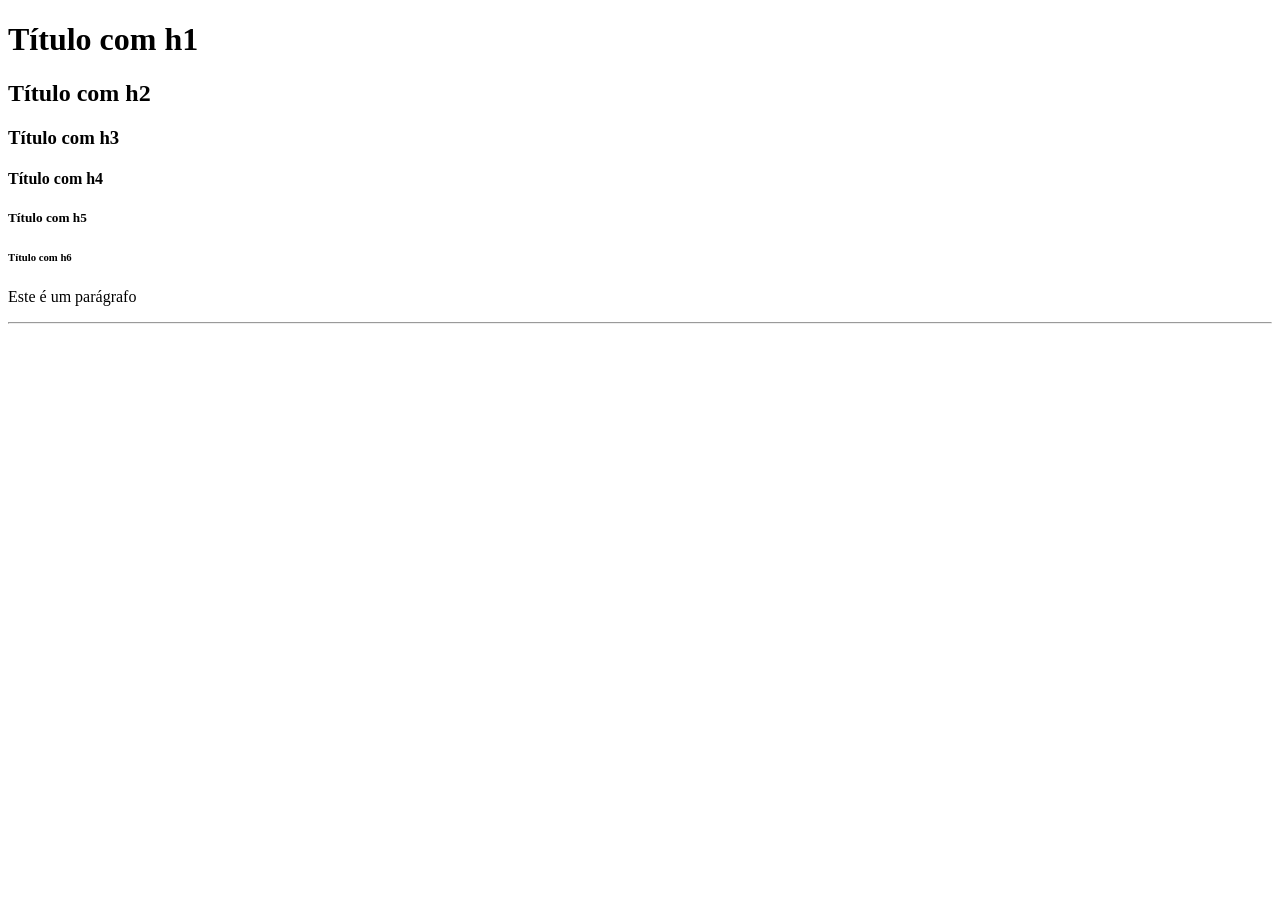
<file: index.html>
<!DOCTYPE html>
<html lang="pt-BR

">
<head>
    <meta charset="UTF-8">
    <meta name="viewport" content="width=device-width, initial-scale=1.0">
    <title>Document</title>
</head>
<body>
    <h1>Título com h1</h1>
    <h2>Título com h2</h2>
    <h3>Título com h3</h3>
    <h4>Título com h4</h4>
    <h5>Título com h5</h5>
    <h6>Título com h6</h6>
    <p>Este é um parágrafo</p>
    <!-- Este é um comentario --> 
     <hr>
</body>
</html>
</file>
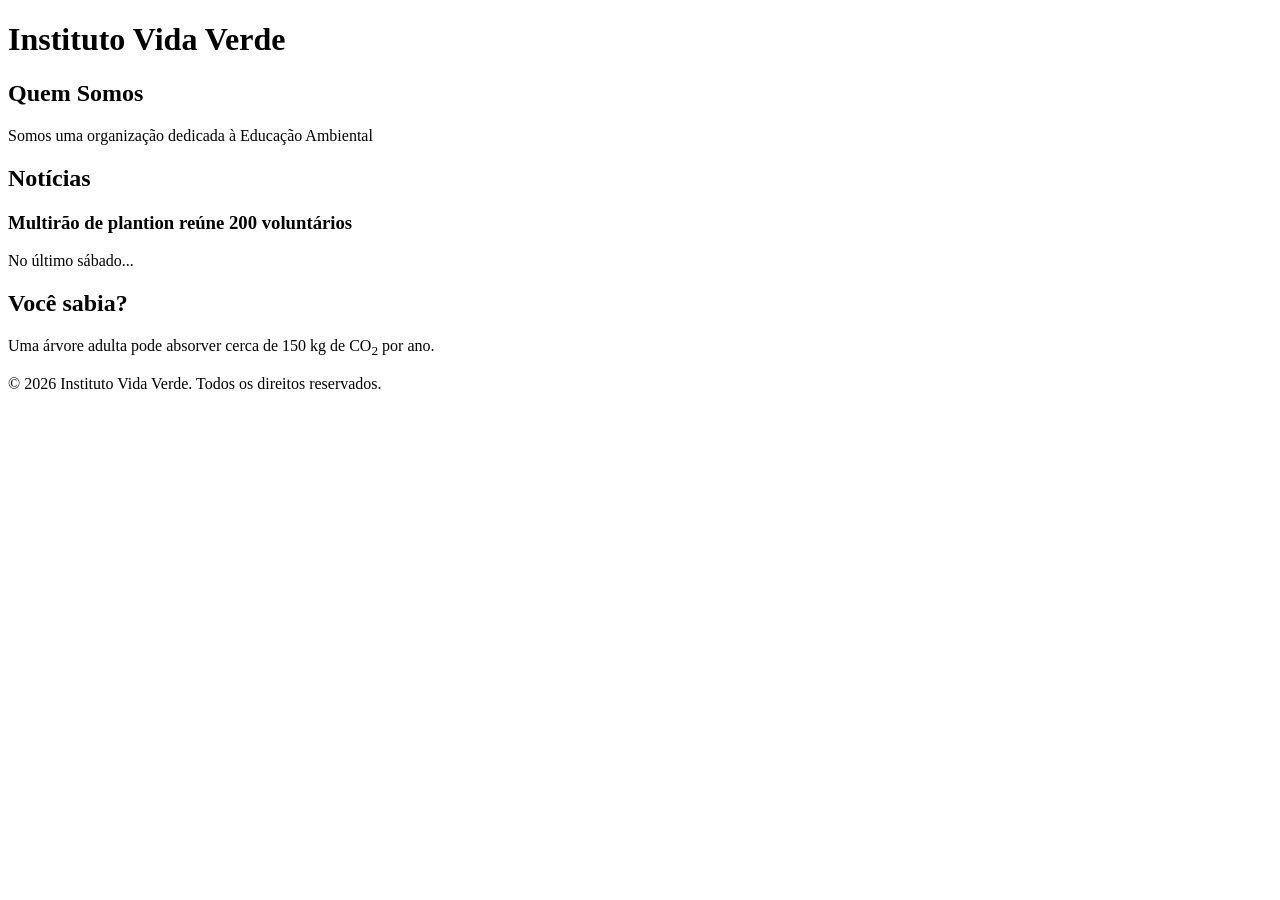
<file: index2.html>
<!DOCTYPE html>
<html lang="pt-BR">
<head>
    <meta charset="UTF-8">
    <meta name="viewport" content="width=device-width, initial-scale=1.0">
    <title>Document</title>
</head>
<body>
    <header> <!--Tag de Cabeçalho da Página-->
        <h1>Instituto Vida Verde</h1>
        <nav></nav> <!--Bloco de Links de Navegação-->
    </header>
    <main> <!--Conteúdo Principal da Página-->
        <section>
            <h2>Quem Somos</h2>
            <p>Somos uma organização dedicada à Educação Ambiental</p>
        </section>
        </section>
        <h2>Notícias</h2>
        <article>
            <h3>Multirão de plantion reúne 
                200 voluntários</h3>
                <p>No último sábado...</p>
            </article>
        </section>
        <aside> <!--Conteúdo Complementar-->
            <h2>Você sabia?</h2>
            <p>Uma árvore adulta pode absorver cerca de 150 kg de CO<sub>2</sub> por ano.
            </p>
            <footer>
                <p>&copy; 2026 Instituto Vida Verde. Todos os direitos reservados.
                </p>
            </footer>
    </main>
</body>
</html>
</file>
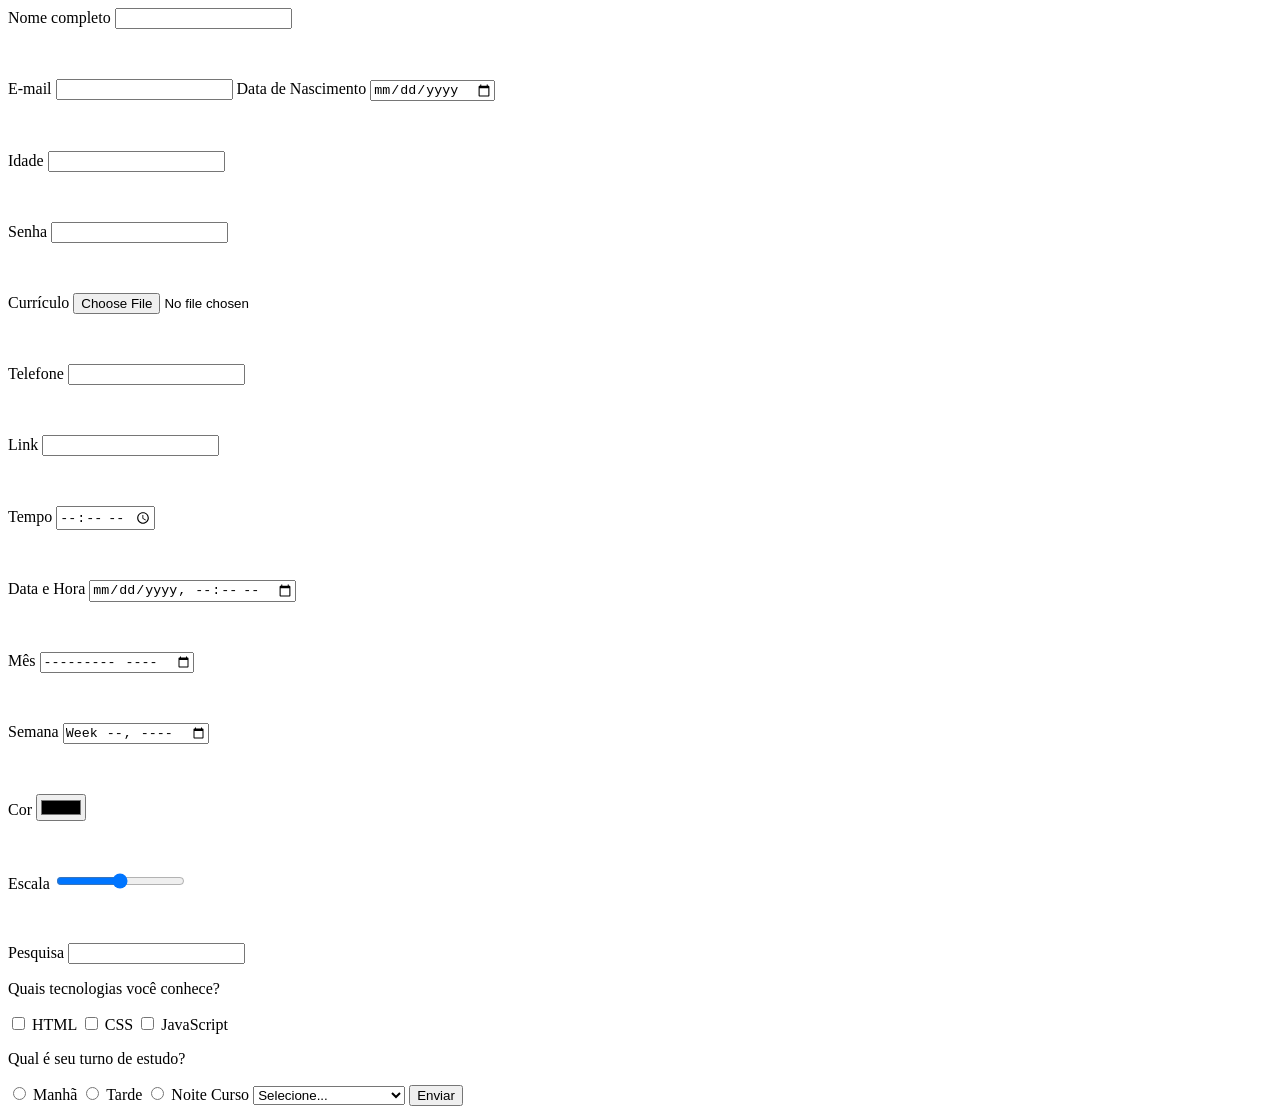
<file: index6.html>
<!DOCTYPE html>
<html lang="pt-BR">
<head>
    <meta charset="UTF-8">
    <meta name="viewport" content="width=device-width, initial-scale=1.0">
    <title>Formulários</title>
</head>
<body>
    <form action="index5.html" method="post">
        <label for="nomeCompleto">Nome completo</label>
        <input type="text" id="nomeCompleto" name="nomeCompleto">
        <p>&nbsp;</p>

        <label>
            E-mail
            <input type="email" name="emailDoUsuario">
        </label>
        <label for="dataNascimento">Data de Nascimento</label>
        <input type="date" id="dataNascimento" name="dataNascimento">
        <p>&nbsp;</p>

        <label for="idade">Idade</label>
        <input type="number" id="idade" name="idade">
        <p>&nbsp;</p>

        <label for="senha">Senha</label>
        <input type="password" id="senha" name="senha">
        <p>&nbsp;</p>

        <label for="curriculo">Currículo</label>
        <input type="file" id="curriculo" name=",curriculo"
            accept=".pdf">
            <p>&nbsp;</p>

         <label for="telefone">Telefone</label>
         <input type="tel" id="telefone" name="telefone">
         <p>&nbsp;</p>

         <label for="link">Link</label>
         <input type="url" id="link" name="link">
         <p>&nbsp;</p>

         <label for="tempo">Tempo</label>
         <input type="time" id="tempo" name="tempo">
         <p>&nbsp;</p>

         <label for="dataHora">Data e Hora</label>
         <input type="datetime-local" id="dataHora" name="dataHora">
         <p>&nbsp;</p>

         <label for="mes">Mês</label>
         <input type="month" id="mes" name="mes">
         <p>&nbsp;</p>

         <label for="semana">Semana</label>
         <input type="week" id="semana" name="semana">
         <p>&nbsp;</p>

         <label for="cor">Cor</label>
         <input type="color" id="cor" name="cor">
         <p>&nbsp;</p>

         <label for="escala">Escala</label>
         <input type="range" id="escala" name="escala">
         <p>&nbsp;</p>
        
         <label for="pesquisa">Pesquisa</label>
         <input type="search" id="pesquisa" name="pesquisa">
         
         <!--Checkbox-->
         <p>Quais tecnologias você conhece?</p>
         <label>
            <input type="checkbox" name="tecnologia" value="html">
            HTML
         </label>
         <label>
            <input type="checkbox" name="tecnologia" value="css">
            CSS
         </label>
         <label>
            <input type="checkbox" name="tecnologia" value="js">
            JavaScript
         </label>
         <p>Qual é seu turno de estudo?</p>
         <label>
            <input type="radio" name="turno" value="manha">
            Manhã
         </label>
         <label>
            <input type="radio" name="turno" value="tarde">
            Tarde
         </label>
         <label>
            <input type="radio" name="turno" value="noite">
            Noite
         </label>

         <label for="curso">Curso</label>
         <select id="curso" name="curso">
            <option value="">Selecione...</option>
            <option value="informatica">Informática</option>
            <optgroup label="Gestão">
                <option value="adm">Administração</option>
                <option value="contabeis">Ciências Contabeis</option>
            </optgroup>
         </select>
         <label for="cidade"></label>
         <input- list="cidades" id="cidade" name="cidade">
         <datalist id="cidades">
            <option value="Chapecó">
            <option value="Joinville">
            <option value="Florianópolis">
         </datalist>

        <button type="submit">Enviar</button>
    </form>
</body>
</html>
</file>
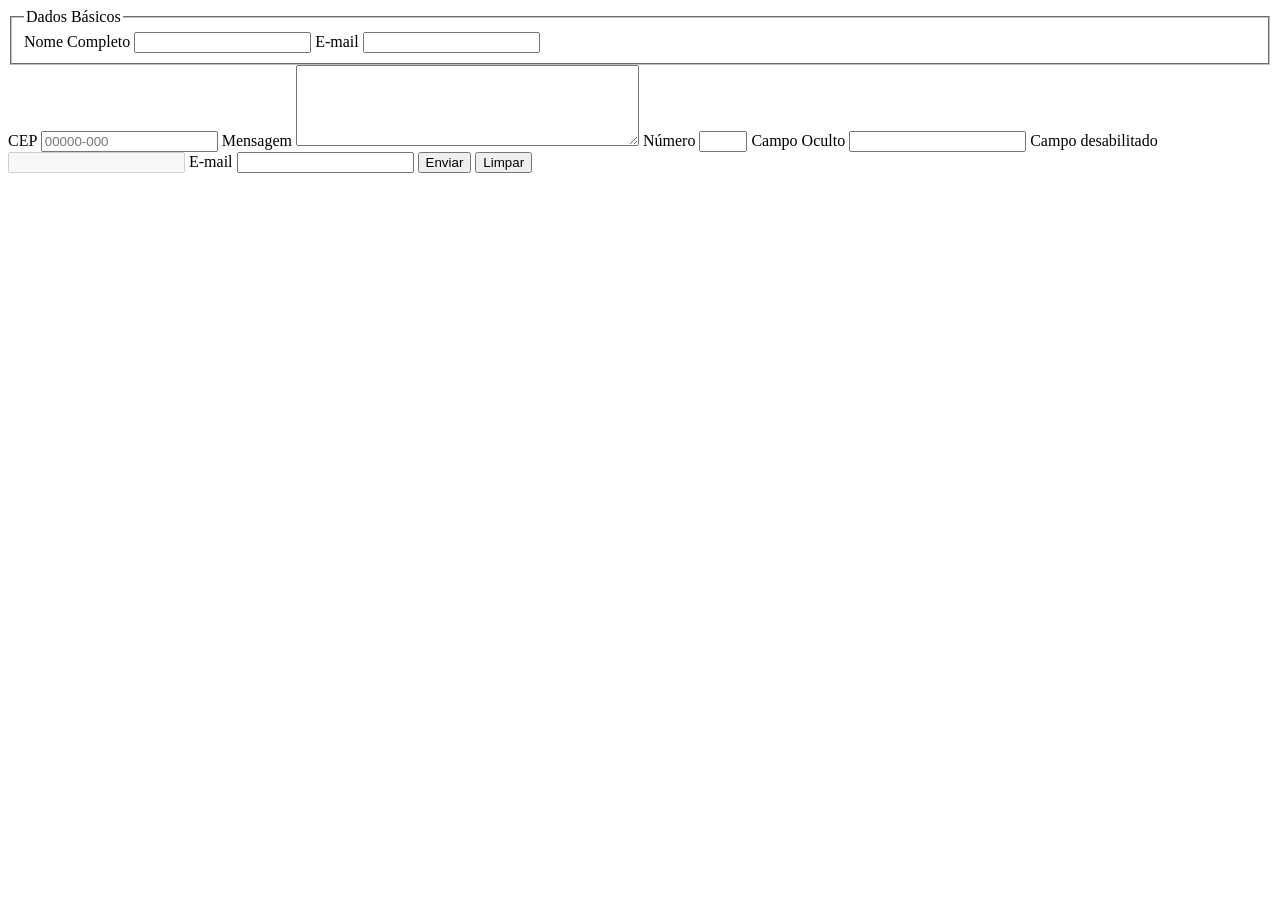
<file: index7.html>
<!DOCTYPE html>
<html lang="pt-BR">
<head>
    <meta charset="UTF-8">
    <meta name="viewport" content="width=device-width, initial-scale=1.0">
    <title>Formulários</title>
</head>
<body>
    <form>
    <fieldset>
        <legend>Dados Básicos</legend>
        <label for="nomeCompleto">Nome Completo</label>
        <input type="text" id="nomeCompleto" name="nomeCompleto">
        <label for="email">E-mail</label>
        <input type="email" id="email" name="email">
    </fieldset>
    <label for="cep">CEP</label>
    <input type="text" id="cep" name="cep"
        pattern="[0-9]{5}-[0-9]{3}"
        placeholder="00000-000"
        title="Formato: 00000-000"
        required>
        <label for="mensagem">Mensagem</label>
        <textarea id="mensagem" name="mensagem" rows="5" cols="40"
            minlength="3" maxlength="500"></textarea>
        <label for="numero">Número</label>
        <input type="number" id="numero" name="numero" min="1" max="10">
        <label for="campoOculto">Campo Oculto</label>
        <input type="text" id="campoOculto" name="campoOculto" readonly>
        <label for="desabilitado">Campo desabilitado</label>
        <input type="text" id="desabilitado" name="desabilitado" disabled>
        <label for="email">E-mail</label>
        <input type="email" id="email" name="email" autocomplete="email">
              
    <button type="submit">Enviar</button>
    <button type="reset">Limpar</button>
   </form>
</body>
</html>
</file>
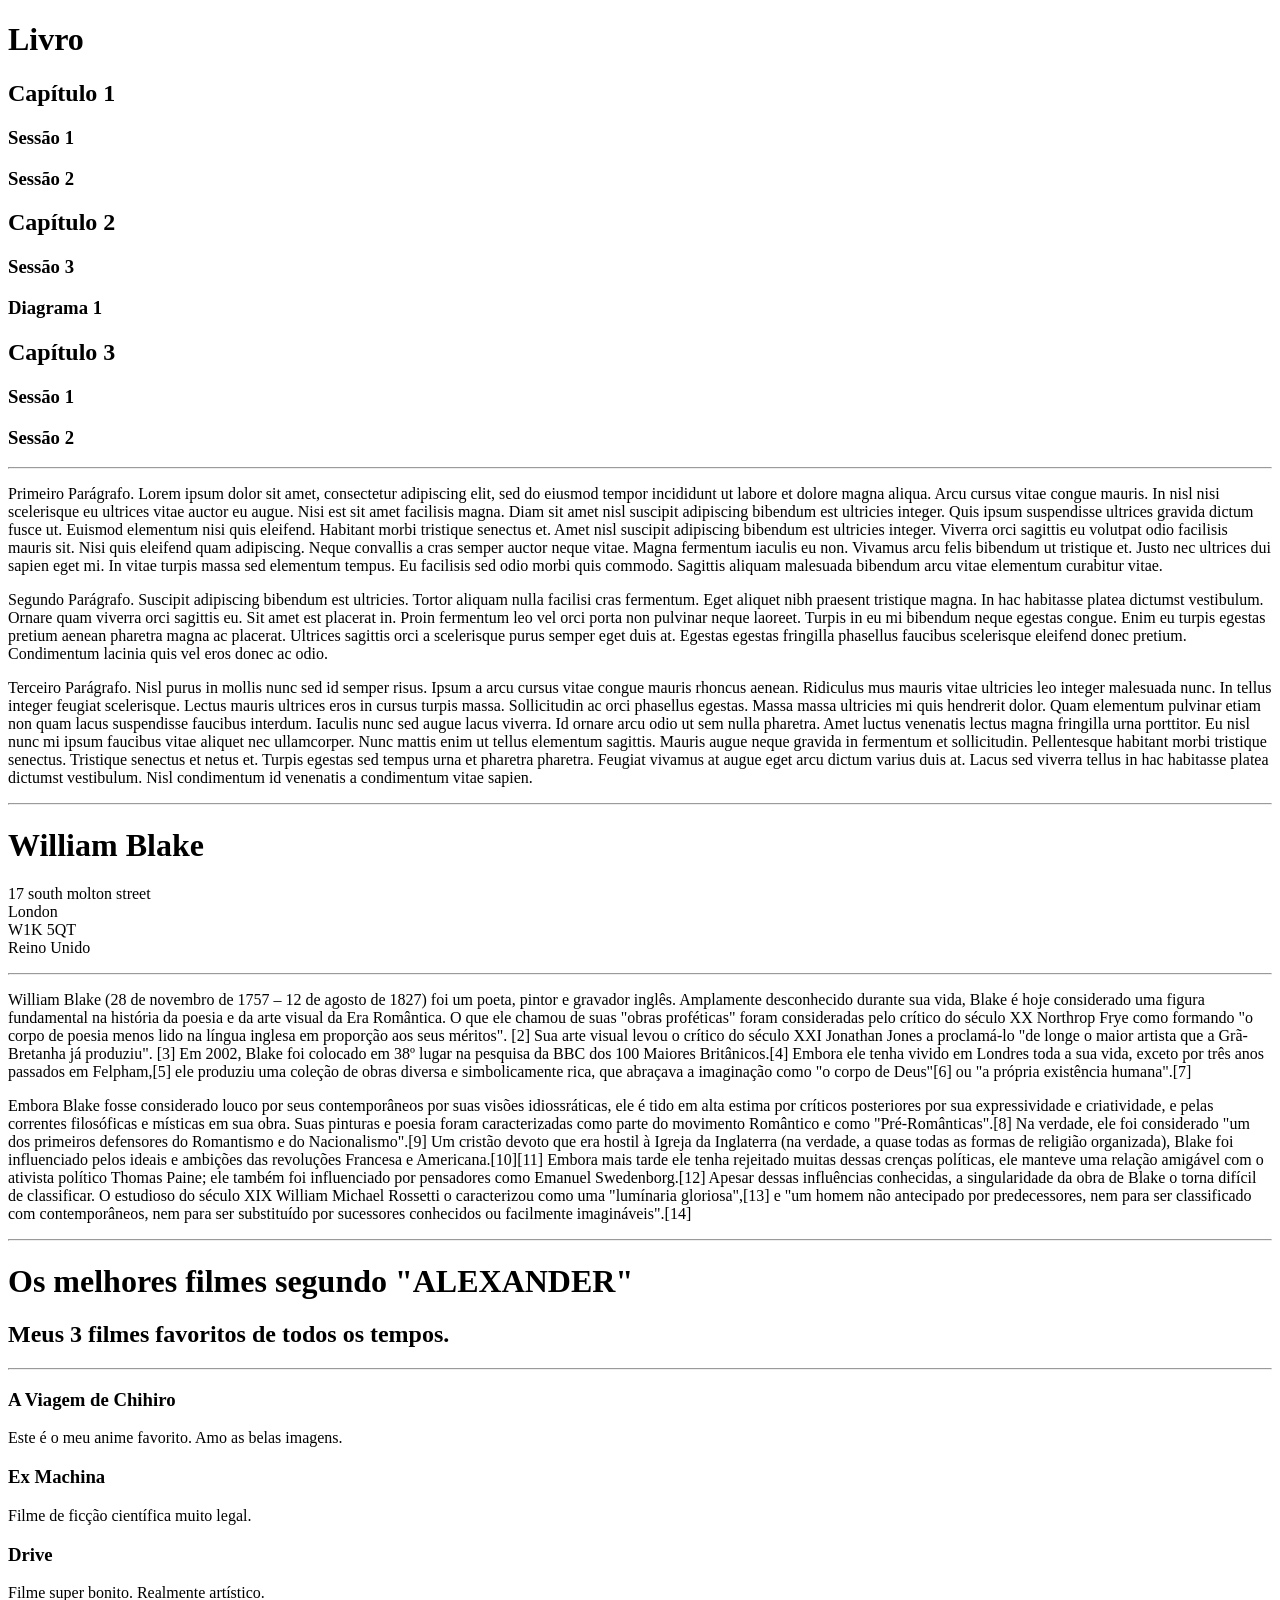
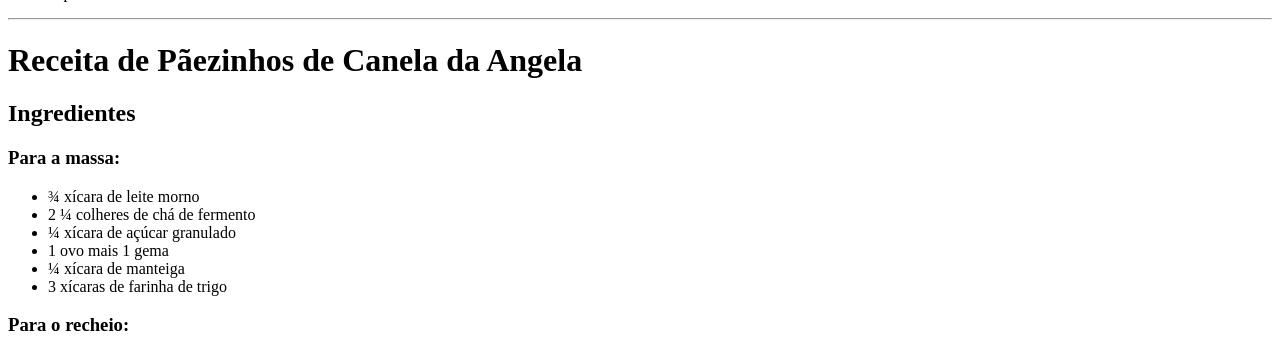
<file: indexExercicios.html>
<!DOCTYPE html>
<html lang="pt-BR">
<head>
    <meta charset="UTF-8">
    <meta name="viewport" content="width=device-width, initial-scale=1.0">
    <title>Exercícios</title>
</head>
<body>
   <h1>Livro</h1> 
   <h2>Capítulo 1</h2>
   <h3>Sessão 1</h3>
   <h3>Sessão 2</h3>
   <h2>Capítulo 2</h2>
   <h3>Sessão 3</h3>
   <h3>Diagrama 1</h3>
   <h2>Capítulo 3</h2>
   <h3>Sessão 1</h3>
   <h3>Sessão 2</h3>

   <hr>

<p> Primeiro Parágrafo. Lorem ipsum dolor sit amet, consectetur adipiscing elit, sed do eiusmod tempor incididunt ut labore et dolore magna
aliqua. Arcu cursus vitae congue mauris. In nisl nisi scelerisque eu ultrices vitae auctor eu augue. Nisi est sit amet
facilisis magna. Diam sit amet nisl suscipit adipiscing bibendum est ultricies integer. Quis ipsum suspendisse ultrices
gravida dictum fusce ut. Euismod elementum nisi quis eleifend. Habitant morbi tristique senectus et. Amet nisl suscipit
adipiscing bibendum est ultricies integer. Viverra orci sagittis eu volutpat odio facilisis mauris sit. Nisi quis
eleifend quam adipiscing. Neque convallis a cras semper auctor neque vitae. Magna fermentum iaculis eu non. Vivamus arcu
felis bibendum ut tristique et. Justo nec ultrices dui sapien eget mi. In vitae turpis massa sed elementum tempus. Eu
facilisis sed odio morbi quis commodo. Sagittis aliquam malesuada bibendum arcu vitae elementum curabitur vitae.</p>
<p>Segundo Parágrafo. Suscipit adipiscing bibendum est ultricies. Tortor aliquam nulla facilisi cras fermentum. Eget aliquet nibh praesent
tristique magna. In hac habitasse platea dictumst vestibulum. Ornare quam viverra orci sagittis eu. Sit amet est
placerat in. Proin fermentum leo vel orci porta non pulvinar neque laoreet. Turpis in eu mi bibendum neque egestas
congue. Enim eu turpis egestas pretium aenean pharetra magna ac placerat. Ultrices sagittis orci a scelerisque purus
semper eget duis at. Egestas egestas fringilla phasellus faucibus scelerisque eleifend donec pretium. Condimentum
lacinia quis vel eros donec ac odio.</p>
<p>Terceiro Parágrafo. Nisl purus in mollis nunc sed id semper risus. Ipsum a arcu cursus vitae congue mauris rhoncus aenean. Ridiculus mus
mauris vitae ultricies leo integer malesuada nunc. In tellus integer feugiat scelerisque. Lectus mauris ultrices eros in
cursus turpis massa. Sollicitudin ac orci phasellus egestas. Massa massa ultricies mi quis hendrerit dolor. Quam
elementum pulvinar etiam non quam lacus suspendisse faucibus interdum. Iaculis nunc sed augue lacus viverra. Id ornare
arcu odio ut sem nulla pharetra. Amet luctus venenatis lectus magna fringilla urna porttitor. Eu nisl nunc mi ipsum
faucibus vitae aliquet nec ullamcorper. Nunc mattis enim ut tellus elementum sagittis. Mauris augue neque gravida in
fermentum et sollicitudin. Pellentesque habitant morbi tristique senectus. Tristique senectus et netus et. Turpis
egestas sed tempus urna et pharetra pharetra. Feugiat vivamus at augue eget arcu dictum varius duis at. Lacus sed
viverra tellus in hac habitasse platea dictumst vestibulum. Nisl condimentum id venenatis a condimentum vitae sapien.</p>

<hr>

<h1>William Blake</h1>
<p>17 south molton street<br>London<br>W1K 5QT<br>Reino Unido</p>
<hr>
<p>William Blake (28 de novembro de 1757 – 12 de agosto de 1827)
foi um poeta, pintor e gravador inglês. Amplamente desconhecido durante sua vida,
 Blake é hoje considerado uma figura fundamental na história da poesia e da arte visual da Era Romântica.
 O que ele chamou de suas "obras proféticas" foram consideradas pelo crítico do século XX Northrop Frye como formando "o corpo de poesia menos lido na língua inglesa em proporção aos seus méritos".
[2] Sua arte visual levou o crítico do século XXI Jonathan Jones a proclamá-lo "de longe o maior artista que a Grã-Bretanha já produziu".
[3] Em 2002, Blake foi colocado em 38º lugar na pesquisa da BBC dos 100 Maiores Britânicos.[4] Embora ele tenha vivido em Londres toda a sua vida, exceto por três anos passados
 em Felpham,[5] ele produziu uma coleção de obras diversa e simbolicamente rica, que abraçava a imaginação como "o corpo de Deus"[6] ou "a própria existência humana".[7]</p>
 <p>Embora Blake fosse considerado louco por seus contemporâneos por suas visões idiossráticas, ele é tido em alta estima por críticos posteriores por sua expressividade e criatividade, e pelas correntes filosóficas e místicas em sua obra. Suas pinturas e poesia foram 
caracterizadas como parte do movimento Romântico e como "Pré-Românticas".[8] Na verdade, ele foi considerado "um dos primeiros defensores do Romantismo e do Nacionalismo".[9] Um cristão devoto que era hostil à Igreja da Inglaterra 
(na verdade, a quase todas as formas de religião organizada), Blake foi influenciado pelos ideais e ambições das revoluções Francesa e Americana.[10][11] Embora mais tarde ele tenha rejeitado muitas dessas crenças políticas, ele manteve uma relação amigável com o ativista político Thomas Paine;
 ele também foi influenciado por pensadores como Emanuel Swedenborg.[12] Apesar dessas influências conhecidas, a singularidade da obra de Blake o torna difícil de classificar. O estudioso do século XIX William Michael Rossetti o caracterizou como uma "lumínaria gloriosa",[13] e "um homem não antecipado por 
 predecessores, nem para ser classificado com contemporâneos, nem para ser substituído por sucessores conhecidos ou facilmente imagináveis".[14]</p>

 <hr>

 <h1>Os melhores filmes segundo "ALEXANDER"</h1>
 <h2>Meus 3 filmes favoritos de todos os tempos.</h2>
 <hr>
 <h3>A Viagem de Chihiro</h3>
 <p>Este é o meu anime favorito. Amo as belas imagens.</p>
 <h3>Ex Machina</h3>
 <p>Filme de ficção científica muito legal.</p>
 <h3>Drive</h3>
 <p>Filme super bonito. Realmente artístico.</p>

 <hr>

 <h1>Receita de Pãezinhos de Canela da Angela</h1>
 <h2>Ingredientes</h2>
 <h3>Para a massa:</h3>
 <ul>
    <li>¾ xícara de leite morno</li>
    <li>2 ¼ colheres de chá de fermento</li>
    <li>¼ xícara de açúcar granulado</li>
    <li>1 ovo mais 1 gema</li>
    <li>¼ xícara de manteiga</li>
    <li>3 xícaras de farinha de trigo</li>
 </ul>
 <h3>Para o recheio:</h3>
</body>
</html>
</file>
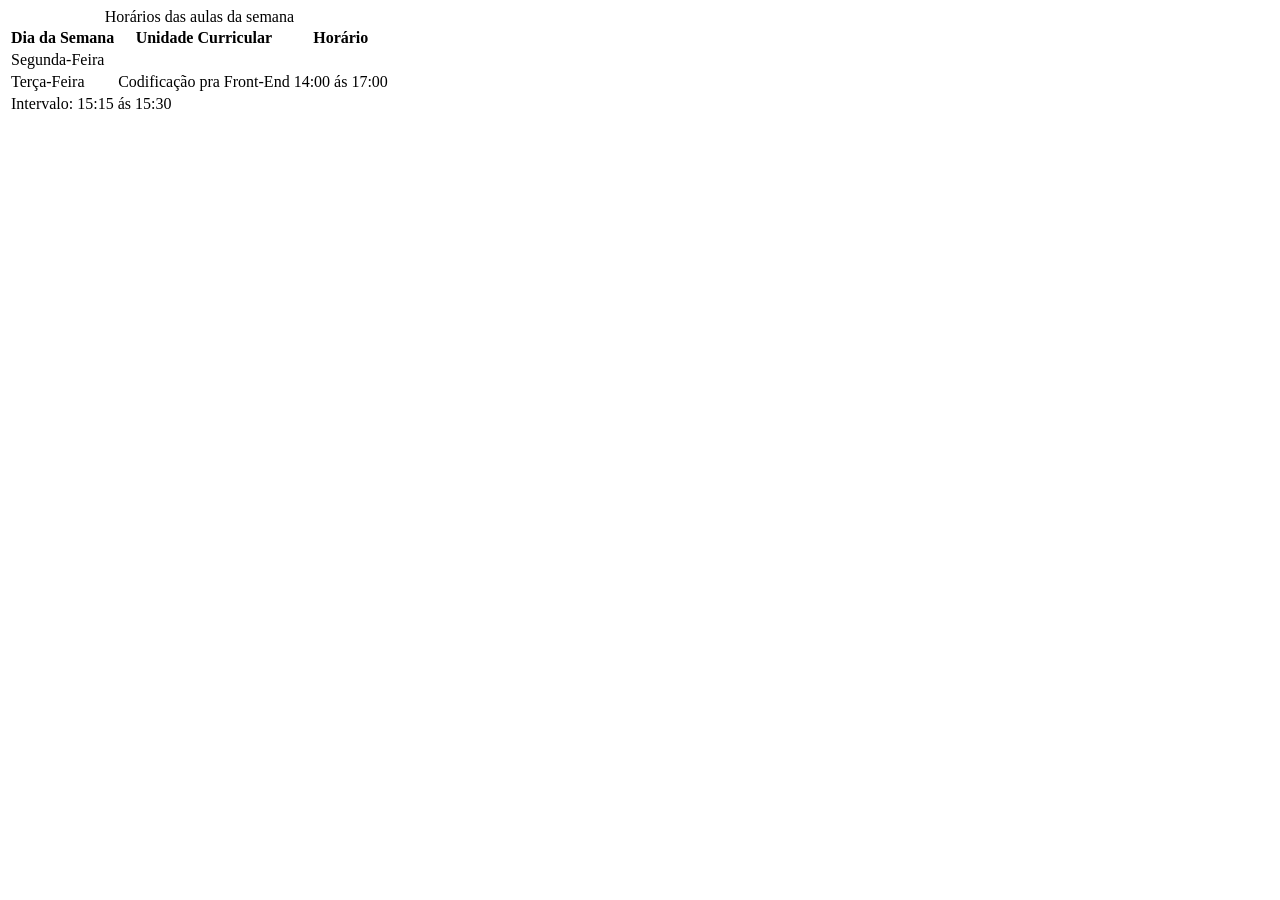
<file: modulo_html/index3.html>
<!DOCTYPE html>
<html lang="pt-BR">
<head>
    <meta charset="UTF-8">
    <meta name="viewport" content="width=device-width, initial-scale=1.0">
    <title>Tabelas</title>
</head>
<body>
    <table>
        <caption>Horários das aulas da semana</caption>
        <thead>
            <tr>
                <th scope="col">Dia da Semana</th>
                <th scope="col">Unidade Curricular</th>
                <th scope="col">Horário</th>
            </tr>
        </thead>
        <tbody>
            <tr>
                <td>Segunda-Feira</td>
                <td></td>
                <td></td>
            </tr>
            
            <tr>
                <td>Terça-Feira</td>
                <td>Codificação pra Front-End</td>
                <td>14:00 ás 17:00</td>
            </tr>
        </tbody>
        <tfoot>
            <tr>
                <td colspan="3">Intervalo: 15:15 ás 15:30</td>
            </tr>
        </tfoot>
    </table>
</body>
</html>
</file>
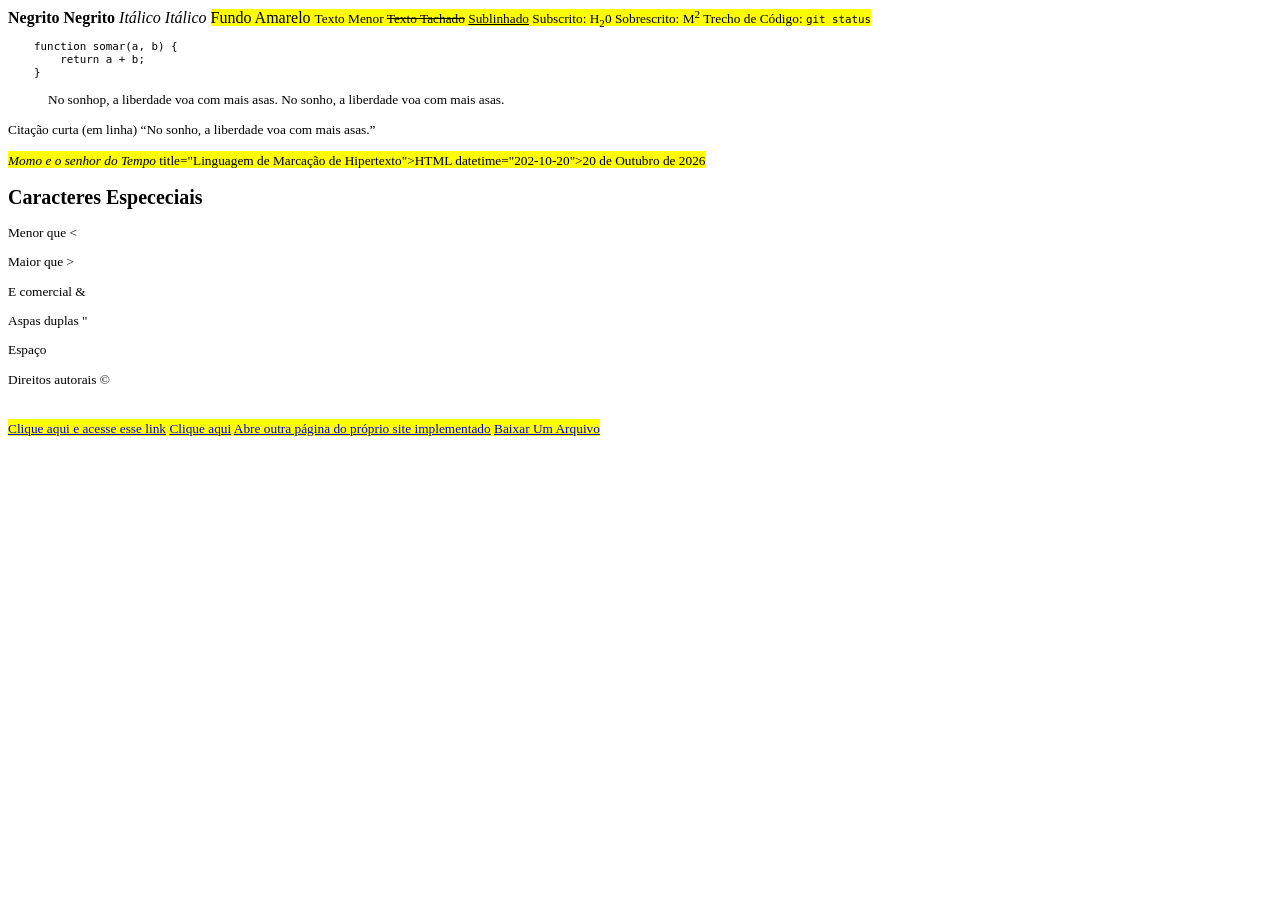
<file: modulo_html/index4.html>
<!DOCTYPE html>
<html lang="pt-BR">
<head>
    <meta charset="UTF-8">
    <meta name="viewport" content="width=device-width, initial-scale=1.0">
    <title>Formatação de Texto</title>
</head>
<body>
    <strong>Negrito</strong>
    <b>Negrito</b>
    <em>Itálico</em>
    <i>Itálico</i>
    <mark>Fundo Amarelo</nark>
    <small>Texto Menor</smal>
    <del>Texto Tachado</del>
    <ins>Sublinhado</ins>
    Subscrito: H<sub>2</sub>0
    Sobrescrito: M<sup>2</sup>
    Trecho de Código: <code> git status</code>
    <pre>
    function somar(a, b) {
        return a + b;
    }</pre>

    <blockquote>No sonhop, a liberdade voa com mais asas.
        No sonho, a liberdade voa com mais asas.
    </blockquote>
</p>
<p> Citação curta (em linha)
    <q>No sonho, a liberdade voa com mais asas.</q>
</p>
<cite>Momo e o senhor do Tempo</cite>
<abbr> title="Linguagem de Marcação de Hipertexto">HTML</abbr>
<time> datetime="202-10-20">20 de Outubro de 2026</time>

<h2>Caracteres Espececiais</h2>
<p>Menor que &lt;</p>
<p>Maior que &gt;</p>
<p>E comercial &amp;</p>
<p>Aspas duplas &quot;</p>

<p>Espaço &nbsp;</p>
<p>Direitos autorais &copy;</p>

<br>
<a href="https://www.google.com">Clique aqui e acesse esse link</a>
<a href="https://www.google.com" target="_blank">Clique aqui</a>
<!--Abre em uma nova guia-->
<a href="index.html">Abre outra página do próprio site implementado</a>
<a href="#contato.pdf" download="">Baixar Um Arquivo</a>

</body>
</html>
</file>
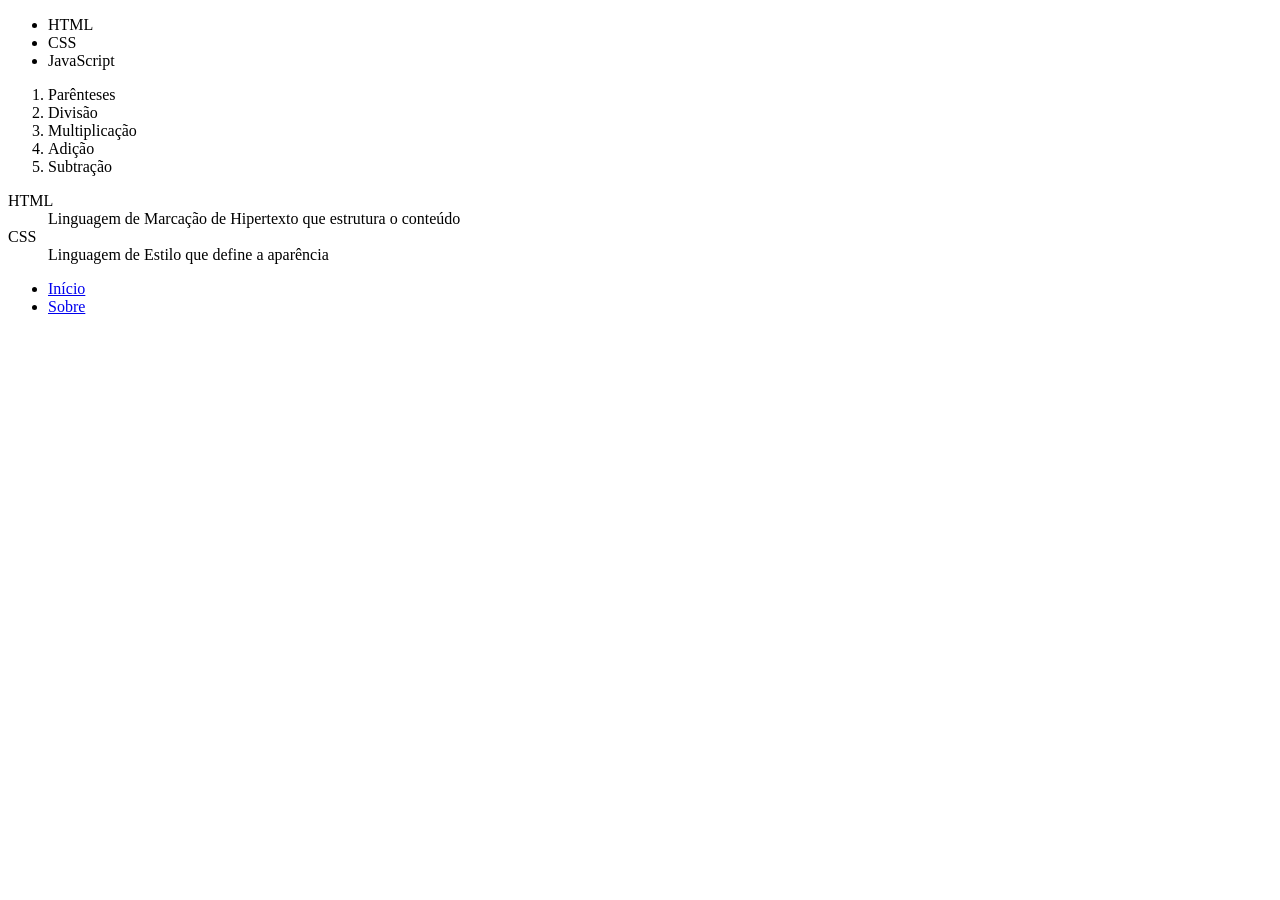
<file: modulo_html/index5.html>
<!DOCTYPE html>
<html lang="pt-BR">
<head>
    <meta charset="UTF-8">
    <meta name="viewport" content="width=device-width, initial-scale=1.0">
    <title>Listas</title>
</head>
<body>
    <!--Listas Não Numeradas / Não Ordenadas-->
    <ul>
        <li>HTML</li>
        <li>CSS</li>
        <li>JavaScript</li>
    </ul>
    <!--Listas Numeradas / Ordenadas-->
    <ol>
        <li>Parênteses</li>
        <li>Divisão</li>
        <li>Multiplicação</li>
        <li>Adição</li>
        <li>Subtração</li>
    </ol>
    <!--<ol type=""></ol> Definir o tipo de marcador A, a, i, I, 1 -->
    <!--<ol start="2"></ol> Definir o número inicial da lista -->
    <!--<ol reversed></ol> Contagem descrescente -->
    <!-- Lista de Descrição (Glossário/FAQ)-->
     <dl>
        <dt>HTML</dt>
        <dd>Linguagem de Marcação de Hipertexto que estrutura o conteúdo</dd>

        <dt>CSS</dt>
        <dd>Linguagem de Estilo que define a aparência</dd>
     </dl>
     <!--Exemplo de Menu-->
     <nav aria-label="Menu Principal">
        <ul>
            <li><a href="#inicio">Início</a></li>
            <li><a href="#sobre">Sobre</a></li>




            
        </ul>
     </nav>
</body>
</html>
</file>
